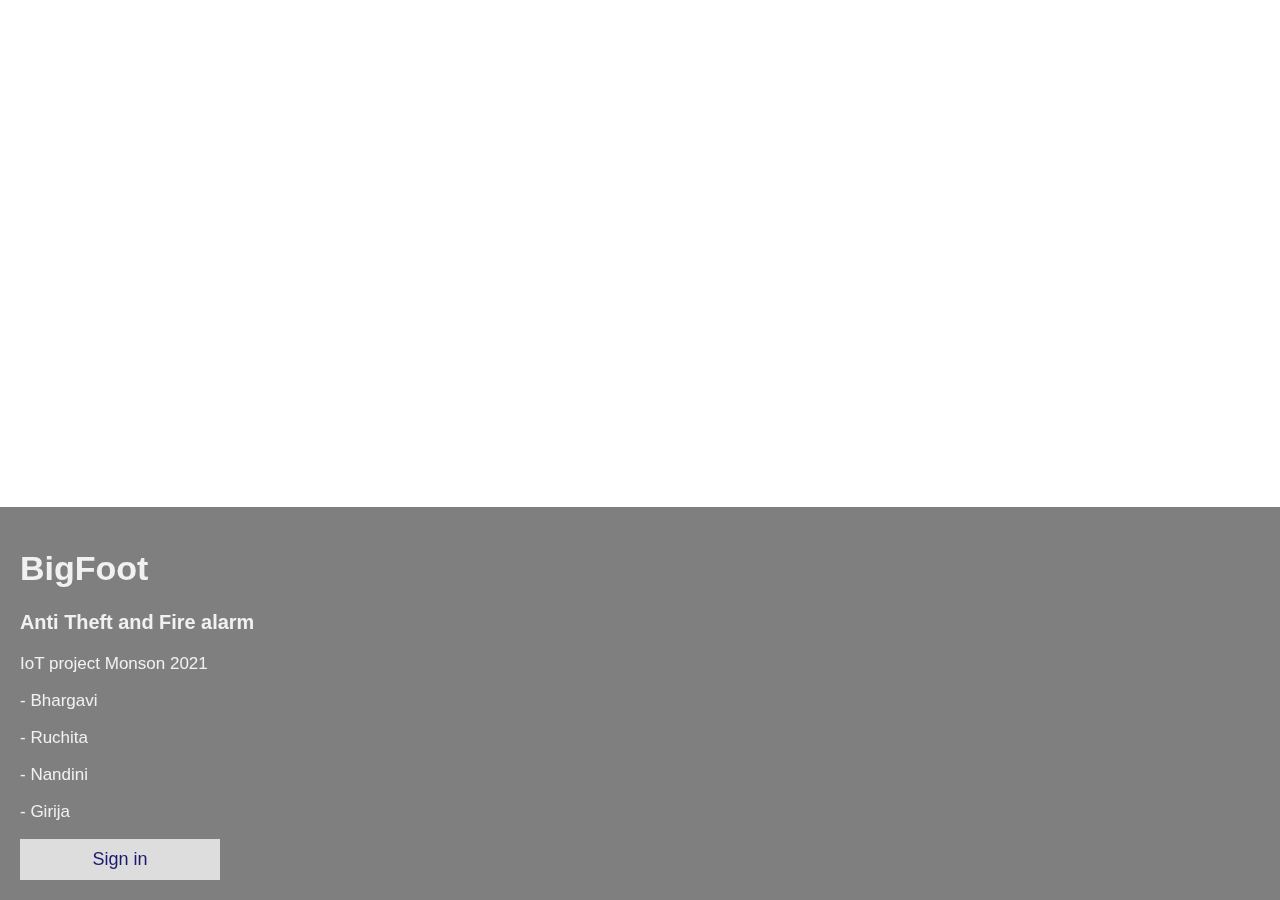
<file: html/main.html>
<!DOCTYPE html>
<html>

<head>
    <meta name="viewport" content="width=device-width, initial-scale=1">
    <link rel="stylesheet" type="text/css" href="../css/main.css">
    <script src="../js/main.js"></script>
    
</head>

<body>

    <video autoplay muted loop id="myVideo">
        <source src="https://st4.depositphotos.com/11486624/24816/v/600/depositphotos_248163784-stock-video-iot-internet-things-devices-symbols.mp4" type="video/mp4">
        Your browser does not support HTML5 video.
    </video>

    <div class="content">
        <h1>BigFoot</h1>
        <h3>Anti Theft and Fire alarm</h3>
        <p>IoT project Monson 2021</p>
        <p>- Bhargavi</p>
        <p>- Ruchita</p>
        <p>- Nandini</p>
        <p>- Girija</p>
        <button id="myBtn" onclick="pageRedirect()">Sign in</button>
    </div>

</body>

</html>
</file>
<file: css/main.css>
* {
   box-sizing: border-box;
}

body {
   margin: 0;
   font-family: Arial;
   font-size: 17px;
}

#myVideo {
   position: fixed;
   right: 0;
   bottom: 0;
   min-width: 100%;
   min-height: 100%;
}

.content {
   position: fixed;
   bottom: 0;
   background: rgba(0, 0, 0, 0.5);
   color: #f1f1f1;
   width: 100%;
   padding: 20px;
}

#myBtn {
   width: 200px;
   font-size: 18px;
   padding: 10px;
   border: none;
   background: #ddd;
   color: midnightblue;
   cursor: pointer;
}

#myBtn:hover {
   background: black;
   color: white;
}
</file>
